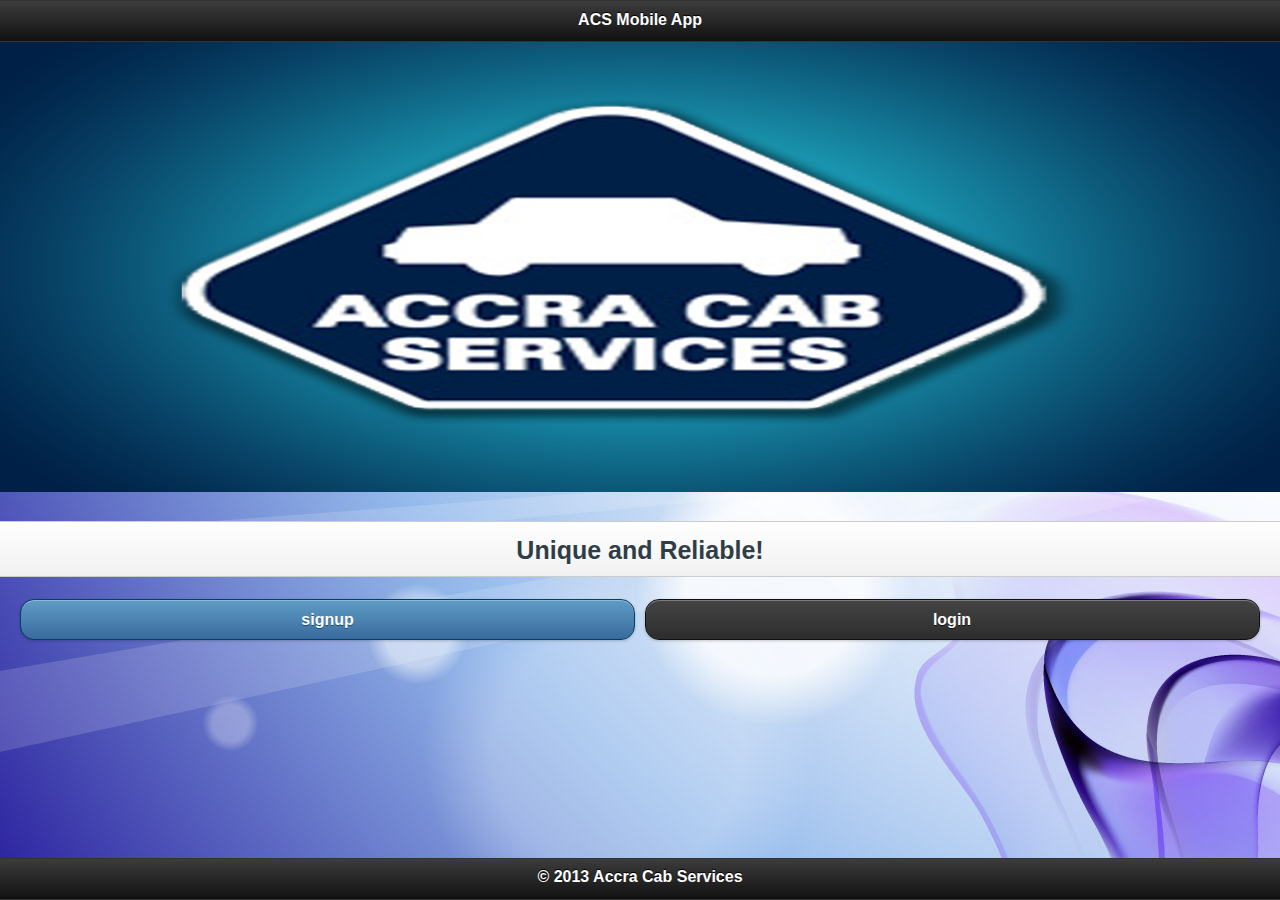
<file: acs-user.html>
<!DOCTYPE html>
<html>
<head>
    <title>Accra Cab Services</title>
    <!-- <meta name="viewport" content="width=device-width, initial-scale=1">  -->
    <link rel="stylesheet" href="css/jquery.mobile-1.3.1.min.css">
    <link rel="stylesheet" href="css/jqm-datebox-1.1.0.css">
    <script src="js/jquery-1.9.1.min.js"></script>
    <script src="js/jquery.mobile-1.3.1.min.js"></script>

    <script type="text/javascript" src="js/jqm-datebox.core.min.js"></script>
    <script type="text/javascript" src="js/jqm-datebox.mode.datebox.min.js"></script>
    <script type="text/javascript" src="js/jqm-datebox.mode.flipbox.min.js"></script>

    <!--<script type="text/javascript" src="http://dev.jtsage.com/cdn/datebox/i18n/jquery.mobile.datebox.i18n.en_US.utf8.js"></script>-->

    <link rel="stylesheet" href="css/style.css">
    <script>
        $(document).bind("mobileinit", function(evt) {
            alert("Mobile initialization event fired");
            $.mobile.defaultPageTransition = "none";
        });
    </script>

</head>
<body>
<!-- Welcome -->
<section data-role="page" id="welcome">
    <header data-role="header">
        <h1>ACS Mobile App</h1>
    </header>
    <img src="img/ACS%20LOGO.png" style="height:50%; width:100%;">
    <div data-role="content" >
        <ul data-role="listview" style="margin-top: 10px">
            <li data-icon="false"><a href="" style="text-align:center; font-size: 25px">Unique and Reliable!</a></li>
        </ul>
        <fieldset class="ui-grid-a" data-role="fieldcontain" style="margin-top: 30px">
            <div class="ui-block-a"><a href="#signup" data-role="button" data-theme="b">signup</a></div>
            <div class="ui-block-b"><a href="#login" data-role="button" data-theme="a">login</a></div>
        </fieldset>
    </div>
    <div data-role="footer" data-postion="fixed">
        <h1>&copy 2013 Accra Cab Services</h1>
    </div>
</section>

<!-- signup -->
<div data-role="page" id="signup">
    <div data-role="header" data-theme="b">
        <h1>Sign Up</h1>
    </div>
    <div data-role="content">
        <form method="post" name="signup" data-role="fieldcontain"  style="margin:25% 0 10%">
            <input lable for="username" type="text" placeholder="user name">
            <input lable for="phoneNumber" type="text" placeholder="phone number">
            <input lable for="password" type="password" placeholder="password">
            <input lable for="verifyPassword" type="password" placeholder="verify password">
            <a href="#user-details" data-role="button"  data-theme="b">Sign Up</a>
        </form>
        <div>
            <p style="text-align: center; font-size: 20px; height: 50px">Do you have an account already?<br>Please log in</p>
            <a href="#login" data-role="button"  data-theme="a">Log In</a>
        </div>
    </div>
    <div data-role="footer">
        <h3>&copy 2013 Accra Cab Services</h3>
    </div>
</div>

<!-- user details -->
<div data-role="page" id="user-details">
    <header data-role="header">
        <h1>User Details</h1>
    </header>
    <div data-role="content">

        <form method="GET" name="user-details">
            <input lable for="username" type="text" placeholder="user name">
            <input name="firstname" type="text" placeholder="first name">
            <input name="lastname" type="text" placeholder="last name">
            <input name="phoneNumber" type="text" placeholder="phone number">
            <input name="password" type="password" placeholder="password">
            <a href="#start-page" data-role="button"  data-theme="b">Sign Up</a>
        </form>
    </div>
    <footer data-role="footer">
        <h3>&copy 2013 Accra Cab Services</h3>
    </footer>
</div>

</div>

<!--log in-->
<div data-role="page" id="login">
    <header data-role="header" data-theme="b"><h1>Login</h1></header>
    <div data-role="content">
        <form method="post" name="signup" style="margin:25% 0 10%">

            <input lable for="userphonenumber" type="text" placeholder="phone number">
            <input lable for="password" type="password" placeholder="password">

            <a href="#start-page" data-role="button"  data-theme="b">Log In</a>
        </form>
        <div>
            <p style="text-align: center; font-size: 20px; height: 50px">Don't have an account? <br> Signup now</p>
            <a href="#signup" data-role="button" data-theme="a">Sign up</a>
        </div>
    </div>
    <footer data-role="footer">
        <h3>&copy 2013 Accra Cab Services</h3>
    </footer>
</div>

<!-- User Start Page -->
<div data-role="page" id="start-page">
    <header data-role="header" data-theme="b">
        <a href="" data-icon="home" data-theme="c" data-mini="true">Home</a>
        <h1>Home</h1>
        <a href="#welcome" data-icon="delete" data-theme="a">Logout</a>
    </header>

    <div data-role="content">
        <p style="text-align:center"><h2>How may we serve you today?</h2></p>

        <div>
            <ul data-role="listview" data-inset="true">
                <li ><a href="#request-cab"><img src="img/requestcab.png" class="ui-li-thumbnail"> Request a Cab</a></li>
                <li><a href="#reserve-cab"><img src="img/bookcab.png" class="ui-li-thumbnail">Reserve a Cab</a></li>
                <li><a href="#check-history"><img src="img/history.png" class="ui-li-thumbnail">Check History</a></li>
                <li><a href="#feedback"><img src="img/feedback.png" class="ui-li-thumbnial">Feedback</a></li>
            </ul>
        </div>
    </div>
    <footer data-role="footer">
        <h3>&copy 2013 Accra Cab Services</h3>
    </footer>
</div>

<!--Request Cab-->
<div data-role="page" id="request-cab">
    <header data-role="header" data-theme="b">
        <a href="#start-page" data-icon="arrow-l" data-theme="c" data-mini="true">Back</a>
        <h1>Request a Cab</h1>
        <a href="#welcome" data-icon="delete" data-theme="a">Logout</a>
    </header>
    <div data-role="content">
        <form method="post">
            <input type="text" name="location" placeholder="location">
            <input type="text" name="destination" placeholder="destination">
            <label for="mydate">Some Date</label>

            <input name="mydate" id="mydate" type="date" data-role="datebox"
                   data-options='{"mode": "flipbox"  "overrideDateFormat": "mm/dd/YYYY"}'>
            <input name="mydate" id="mytime " type="time" data-role="datebox"
                   data-options='{"mode": "flipbox"}'>

            <input type="date" name="date" placeholder="date" value="date" style="color: #a9a9a9">
            <input type="time" name="time" placeholder="time" autocomplete="on" value="time" style="color: #a9a9a9">
            <fieldset class="ui-grid-a">
                <div class="ui-block-a"><a href="#request-confirmation" data-role="button" data-theme="b">Send Request</a></div>
                <div class="ui-block-b"><a href="#start-page" data-role="button" data-theme="a">Cancel</a></div>
            </fieldset>
        </form>
    </div>
    <footer data-role="footer">
        <h3>&copy 2013 Accra Cab Services</h3>
    </footer>
</div>

<!--Reserve Cab-->
<div data-role="page" id="reserve-cab">
    <header data-role="header" data-theme="b">
        <a href="#start-page" data-icon="arrow-l" data-theme="c" data-mini="true">Back</a>
        <h1>Reserve a Cab</h1>
        <a href="#welcome" data-icon="delete" data-theme="a">Logout</a>
    </header>
    <div data-role="content">
        <div data-role="content">
            <form method="post" style="color: #a9a9a9">
                <input type="text" name="location" placeholder="location">
                <input type="text" name="destination" placeholder="destination">
                <input type="date" name="date-from" placeholder="beginning from" value="beginning from" style="color: #a9a9a9">
                <input type="date" name="date-to" placeholder="ending on" value="ending on" style="color: #a9a9a9">
                <input type="time" name="time-from" placeholder="at what time?" value="at what time?" style="color: #a9a9a9">
                <input type="time" name="time-to" placeholder="till what time?" value="till what time?" style="color: #a9a9a9">
                <fieldset class="ui-grid-a">
                    <div class="ui-block-a"><a href="#request-confirmation" data-role="button" data-theme="b">Send Request</a></div>
                    <div class="ui-block-b"><a href="#start-page" data-role="button" data-theme="a">Cancel</a></div>
                </fieldset>
            </form>
        </div>
        <footer data-role="footer">
            <h3>&copy 2013 Accra Cab Services</h3></footer>
    </div>
</div>

<!--Check History-->
<div data-role="page" id="check-history">
    <header data-role="header" data-theme="b">
        <a href="#start-page" data-icon="arrow-l" data-theme="c" data-mini="true">Back</a>
        <h1>Check History</h1>
        <a href="#welcome" data-icon="delete" data-theme="a">Logout</a>
    </header>
    <div data-role="content">
        <ul date="lisview" data-inset="true" data-role="list-divider">
            <li>
                you have been here
            </li>
        </ul>
    </div>
    <footer data-role="footer">
        <h3>&copy 2013 Accra Cab Services</h3>
    </footer>
</div>

<!--Feedback-->
<div data-role="page" id="feedback">
    <header data-role="header" data-theme="b">
        <a href="#start-page" data-icon="arrow-l" data-theme="c" data-mini="true">Back</a>
        <h1>Feedback</h1>
        <a href="#welcome" data-icon="delete" data-theme="a">Logout</a>
    </header>
    <div data-role="content">
        <h1 style="line-height: 50px">Rate our service</h1>
        <form>
            <fieldset data-role="controlgroup" style="margin-bottom: 30px">
                <input type="radio" name="radio-mini" id="radio-mini-1" value="choice-1" checked="checked"/>
                <label for="radio-mini-1">Price</label>
                <input type="radio" name="radio-mini" id="radio-mini-2" value="choice-2"/>
                <label for="radio-mini-2">Customer Care</label>
                <input type="radio" name="radio-mini" id="radio-mini-3" value="choice-3"/>  <label for="radio-mini-3">Security</label>
            </fieldset>
            <textarea placeholder="Tell us how you feel about our service" style="min-height: 100px; margin-bottom: 30px"></textarea>
            <fieldset class="ui-grid-a">
                <div class="ui-block-a"><a href="#request-confirmation" data-role="button" data-theme="b">Send Feedback</a></div>
                <div class="ui-block-b"><a href="#start-page" data-role="button" data-theme="a">Cancel</a></div>
            </fieldset>
        </form>
    </div>
    <footer data-role="footer">
        <h3>&copy 2013 Accra Cab Services</h3>
    </footer>
</div>

<!--Feedback-Thanks-->
<div id="feedback-thanks" data-role="dialog">
    <div data-role="header" data-dismissible="false" data-potision-to-window><h1>Thank You</h1></div>
    <div data-role="content">
        <div>
            <p style="text-align:center">We deeply appreciate your feedback.<br>Thank you.</p>
        </div>
    </div>
    <footer data-role="footer">
        <h3>&copy 2013 Accra Cab Services</h3>
    </footer>
</div>
<!--request-confirmation-->
<div id="request-confirmation" data-role="dialog">
    <div data-role="header" data-dismissible="false" data-potision-to-window><h1>Request Received</h1></div>
    <div data-role="content">
        <div>
            <p style="text-align:center">Your Request has been received. It is receiving immediate attention. We will get back to you in a minute.<br>Thank you.</p>
        </div>
    </div>
    <footer data-role="footer">
        <h3>&copy 2013 Accra Cab Services</h3>
    </footer>
</div>

<!--next page here-->
<div data-role="page" id="????">
    <header data-role="header">
        <nav data-role="navbar" >
            <ul>
                <!-- <li><a href="#start-page" class="ui-btn-active ui-state-persist" data-icon="start-page"></a></li> -->

            </ul>
        </nav>
    </header>
    <div data-role="content"></div>
    <footer data-role="footer">
        <h3>&copy 2013 Accra Cab Services</h3>
    </footer>
</div>
</body>
</html>
</file>
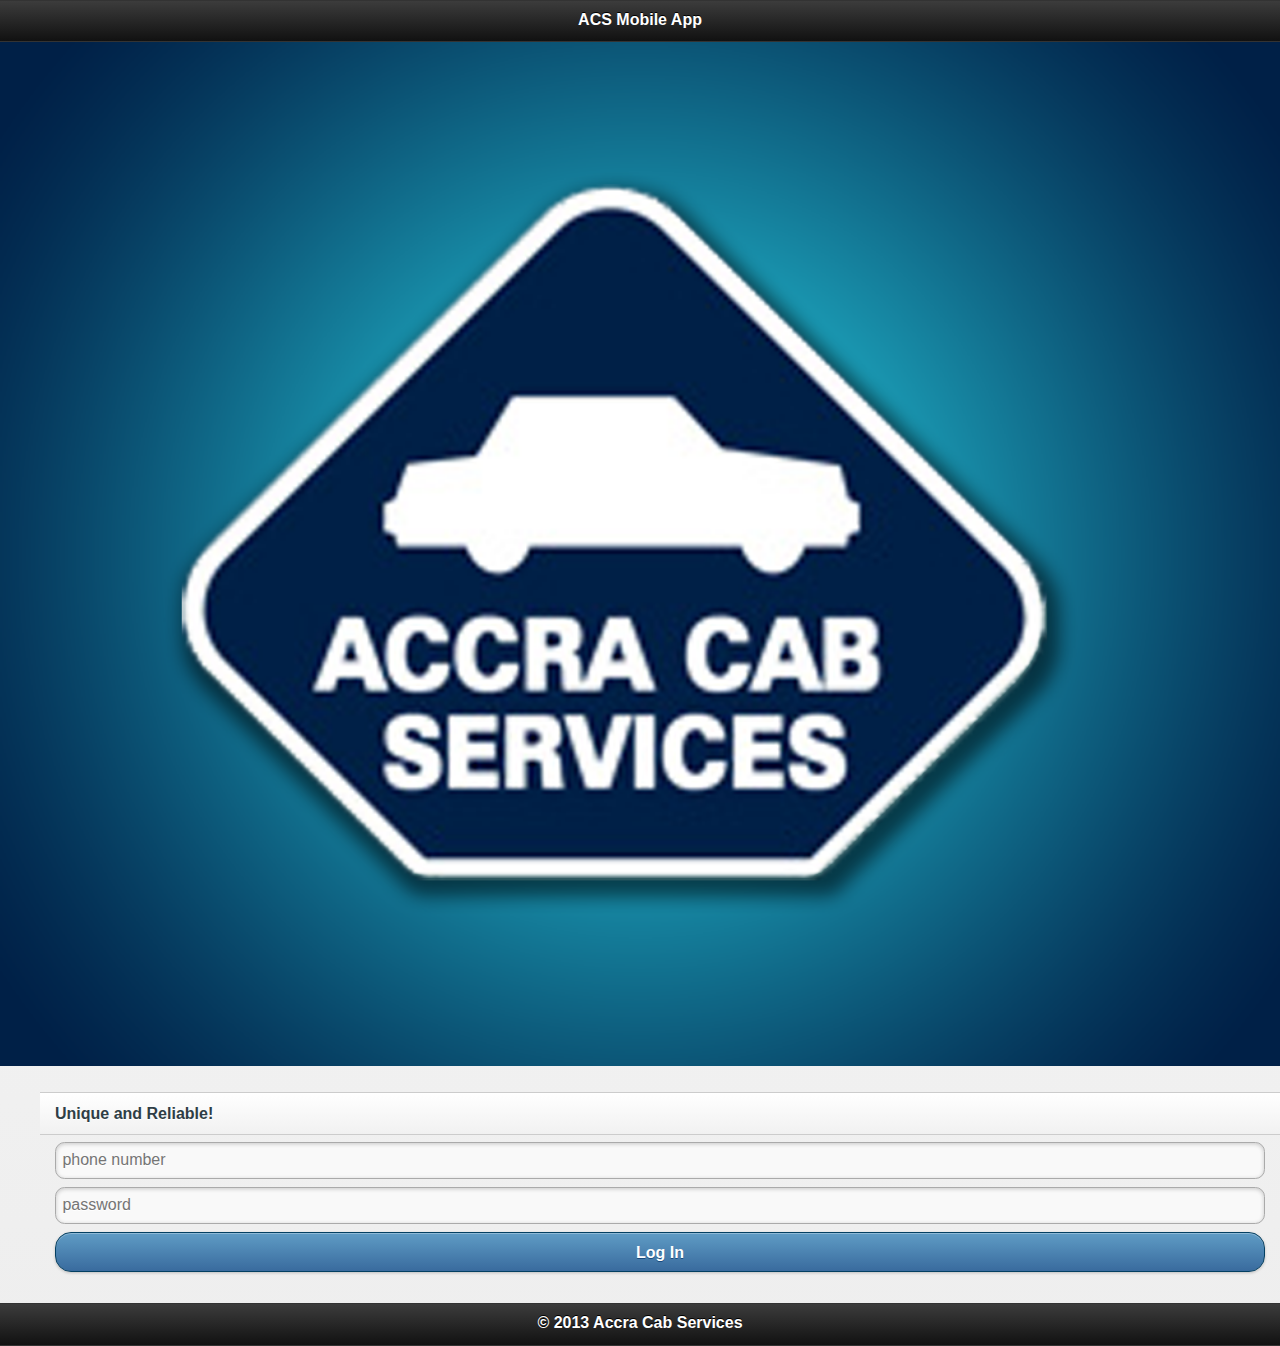
<file: asc-drv.html>
<!DOCTYPE html>
<html>
<head>
	<title>Accra Cab Services</title>
	<meta name="viewport" content="width=device-width, initial-scale=1"> 
	<link rel="stylesheet" href="jquery.mobile-1.3.1.min.css" />
	<script src="jquery-1.9.1.min.js"></script>
	<script src="jquery.mobile-1.3.1.min.js"></script>
</head>
<body>
	<!-- Welcome -->
	<section data-role="page" id="welcome">
		<header data-role="header">
		<h1>ACS Mobile App</h1>	
		</header>
		<div><img src="./img/ACS%20LOGO.png" style="height:100%; width:100%;"></div>
			<div data-role="content">
				<ul data-role="listveiw" data-inset="true">
					<h1 >
						<ul data-role="listview">
							<li data-icon="false"><a href="" >Unique and Reliable!</a></li>
						</ul>
					</h1>
				<form method="post" name="signup">			
				<input lable for="userphonenumber" type="text" placeholder="phone number"></input>
				<input lable for="password" type="password" placeholder="password"></input>	
				<a href="#start-page" data-role="button" data-transition="slide" data-theme="b">Log In</a>
				</form>	
				</ul>
			</div>
		</div> 
		</div>
		<div data-role="footer">
			<h3>&copy 2013 Accra Cab Services</h3>
		</div>
	</section>

	<!-- User Start Page -->
	<div data-role="page" id="start-page">
			<header data-role="header">
			<nav data-role="navbar" >
			<ul>
			<li><a href="#start-page" class="ui-btn-active ui-state-persist" data-icon="home"></a></li>
			
			</ul>	
			</nav>	
			</header>

			<div data-role="content">
				<div data-role="collapsible-set">
				<div data-role="collapsible" data-collapsible="false">
					<h1>Incoming Request</h1>
					<p>There are no pending requests</p>
				</div>
				<div data-role="collapsible">
					<h1>Active Request</h1>
					<p>There are no active requests</p>
				</div>
				<div data-role="collapsible">
					<h1>Scheduled Requests</h1>
					<p>There are no scheduled requestss</p>
				</div>
				<div data-role="collapsible">
					<h1>Completed Request</h1>
					<p>There are no completed requests</p>
				</div>
			</div>	
			<footer data-role="footer">
			<h3>&copy 2013 Accra Cab Services</h3>	
			</footer>
		</div>


<!-- page 2-->
	<div data-role="page" id="page2">
		<header data-role="header">
			<h1>This is page 2</h1>
		</header>
		<div data-role="content">
			<h2>This is page 2 Content</h2>
			<a href="#page1">Go to page 1</a>
		</div>
		<footer data-role="footer">
			<h2>This is page 2 footer</h2>
		</footer>
	</div>
	
 
</body>
</html>
</file>
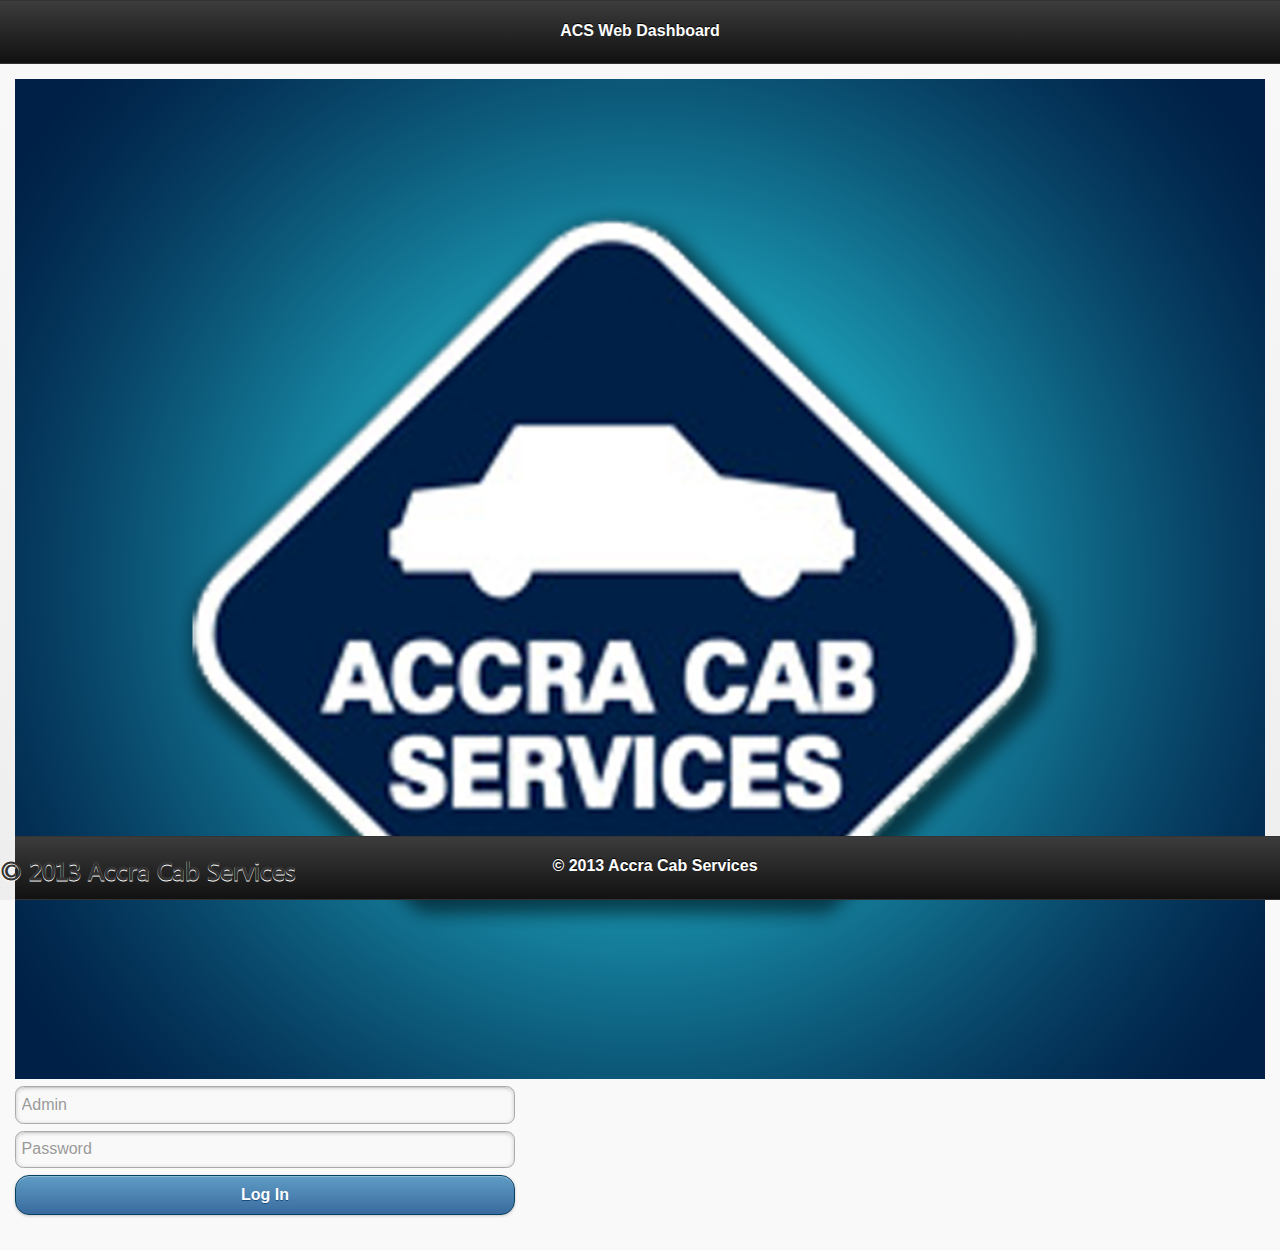
<file: dispatch.html>
<!DOCTYPE html>
<html lang="eng">
<head>
	<title>Accra Cab Services</title>
	<meta name="viewport" content="width=device-width, initial-scale=1"> 	
	<link rel="stylesheet" href="css/bootstrap.min.css">
	<link rel="stylesheet" href="css/style.css">
	<link rel="stylesheet" href="jquery.mobile-1.3.1.min.css">
	<link rel="stylesheet" href="css/bootstrap-responsive.min.css">
	<script src="jquery-1.9.1.min.js"></script>
	<script src="jquery.mobile-1.3.1.min.js"></script>	

</head>
<body>
	<div data-role="page" id="welcome">
	<div data-role="header">
		<h1>ACS Web Dashboard</h1>	
	</div>
	<div data-role="content">
		<div>
			<img src="./img/ACS%20LOGO.png" style="height:100%; width:100%;">
		</div>
		<div>
			<form style="width:40%;">
			<input type="text" name="admin" placeholder="Admin">
			<input type="password" name="admin-passwrd" placeholder="Password">
			<a href="#dispatch-home" data-role="button" data-transition="slide" data-theme="b">Log In</a>
			</form>
		</div>
		<footer data-role="footer">
			<h3>&copy 2013 Accra Cab Services</h3>
		</footer>	
	</div>
	</div>

<!--Dashboard/Home-->
	<div data-role="page" id="dispatch-home">
		<header data-role="header">
		<nav data-role="navbar" >
			<ul>
			<li><a href="#start-page" class="ui-btn-active ui-state-persist" data-icon="home"></a></li>	
		</header>
		<div data-role="content" class="container-fluid">
		<div class="row-fliud">	
			<div class="span2" >
				<!-- <li class='divider'></li> -->
				<li class="nav-header">Client</li>
				<!-- <li class='divider'></li> -->
				<ul class="nav nav-tabs nav-stacked">
				<li><a href="">Pending Requests</a></li>
				<li><a href="">Active Requests</a></li>
				<li><a href="">Completed Requests</a></li>
				<li><a href="">Schedule</a></li>
				<li><a href="">Feedback</a></li>
				<li class='divider'></li>
				<li class="nav-header">Driver</li>
				<li class='divider'></li>
				<li><a href="">Active</a></li>
				<li><a href="">Avaliable</a></li>
				</ul>
			</div>
			<div class="span10" class="row">
				<div class="span5">
					<li class="nav-header">Pending Request</li>
					
					<div >
				
						<ul data-role="listview" data-inset="true">
						<li data-role="divider">Tuesday, April 30</li>
						<li ><a href="#">
							<h4>Francis Kofigah</h4>
							<p style="font-weight:bold">Transaction details go here but I have no idea how to format it as yet</p>
							<p class="ui-li-aside">Pickup Time 12:15PM</p></a>
						</li>

						<li ><a href="#">
							<h4>Francis Kofigah</h4>
							<p style="font-weight:bold">Transaction details go here but I have no idea how to format it as yet</p>
							<p class="ui-li-aside">Pickup Time 12:15PM</p></a>
						</li>

						<li ><a href="#">
							<h4>Francis Kofigah</h4>
							<p style="font-weight:bold">Transaction details go here but I have no idea how to format it as yet</p>
							<p class="ui-li-aside">Pickup Time 12:15PM</p></a>
						</li>

						<li ><a href="#">
							<h4>Francis Kofigah</h4>
							<p style="font-weight:bold">Transaction details go here but I have no idea how to format it as yet</p>
							<p class="ui-li-aside">Pickup Time 12:15PM</p></a>
						</li>

						</ul>
					</div>
					<div>
					<li class="nav-header">Active Request</li>
					<div >
				
						<ul data-role="listview" data-inset="true">
						<li data-role="divider">Tuesday, April 30</li>
						<li ><a href="#">
							<h4>Francis Kofigah</h4>
							<p style="font-weight:bold">Transaction details go here but I have no idea how to format it as yet</p>
							<p class="ui-li-aside">Pickup Time 12:15PM</p></a>
						</li>

						
						<li ><a href="#">
							<h4>Francis Kofigah</h4>
							<p style="font-weight:bold">Transaction details go here but I have no idea how to format it as yet</p>
							<p class="ui-li-aside">Pickup Time 12:15PM</p></a>
						</li>
						</div>
					</div>
				</div>
				<div class="span4">
					<div>
					<li class="nav-header">Active Drivers</li>
					<div >
				
						<ul data-role="listview" data-inset="true">
						<li data-role="divider">Tuesday, April 30</li>
						<li ><a href="#">
							<h4>Francis Kofigah</h4>
							<p style="font-weight:bold">Transaction details go here but I have no idea how to format it as yet</p>
							<p class="ui-li-aside">Pickup Time 12:15PM</p></a>
						</li>

						
						<li ><a href="#">
							<h4>Francis Kofigah</h4>
							<p style="font-weight:bold">Transaction details go here but I have no idea how to format it as yet</p>
							<p class="ui-li-aside">Pickup Time 12:15PM</p></a>
						</li>
						</div>
					</div>
					<li class="nav-header">Available Drivers</li>
					<div >
				
						<ul data-role="listview" data-inset="true">
						<li data-role="divider">Tuesday, April 30</li>
						<li ><a href="#">
							<h4>Francis Kofigah</h4>
							<p style="font-weight:bold">Transaction details go here but I have no idea how to format it as yet</p>
							<p class="ui-li-aside">Pickup Time 12:15PM</p></a>
						</li>

						
						<li ><a href="#">
							<h4>Francis Kofigah</h4>
							<p style="font-weight:bold">Transaction details go here but I have no idea how to format it as yet</p>
							<p class="ui-li-aside">Pickup Time 12:15PM</p></a>
						</li>
						</div>
					</div>

				</div>
			</div>	
		</div>
		</div>
		<footer data-role="footer">
			<h3>&copy 2013 Accra Cab Services</h3>
		</footer>
	</div>
</body>
</html>
</file>
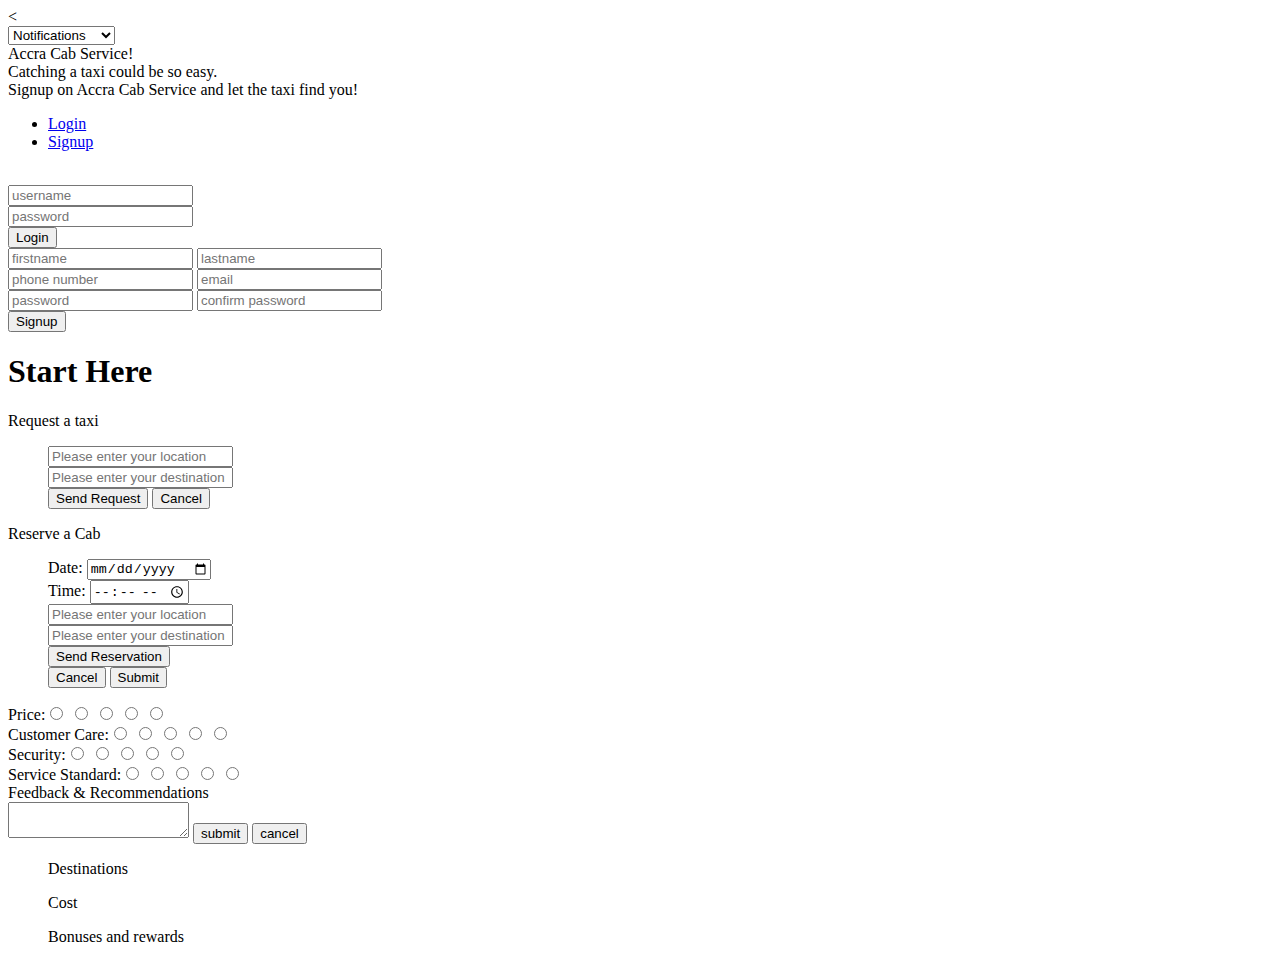
<file: user.html>
<!DOCTYPE html>
<<html>
<head>
	<title>Accra Cab Services</title>
</head>
<header>
	<div id="settings">
		<select>Settings
			<option value="notification">Notifications</option>
			<option value="profile">Profile</option>
			</option>
			<option value="close-account">Close account</option>
		</select>

	</div>
</header>
<body>
	<body class='container'>
	<div id='name'>Accra Cab Service!
		<div>Catching a taxi could be so easy.<br>Signup on Accra Cab Service and let the taxi find you!</div>
	</div>
	<div>
		<ul class="nav nav-tabs">
			<li class="active"><a href="#login-body">Login</a></li>
	 		<li><a href="#signup-body">Signup</a></li>
	 	</ul>
	</div>
	<div id='login-body'><br>
		<form>
			<input type='text' name='username' placeholder='username'><br>
			<input type='password' name='password' placeholder='password'><br>
			<button type='button'>Login</button>
		</form>
	</div>
	<div id='signup-body'>
		<form>
			<input type='text' name='firstname' placeholder='firstname'>
			<input type='text' name='lastname' placeholder='lastname'><br>
			<input type='text' name='phone-number' placeholder='phone number'>
			<input type='email' name='email' placeholder='email'><br>
			<input type='password' name='password' placeholder='password'>
			<input type='password' name='confirm-password' placeholder='confirm password'><br>
			<button type='button'>Signup</button>
		</form>	
	</div>
	<section>
		<!--Start Page-->
		<section >
			<h1>Start Here </h1>
			<div id="request-taxi">Request a taxi
				<ul>
					<input type="text" name="location" placeholder="Please enter your location"><br>
					<input type="text" name="destination" placeholder="Please enter your destination"><br>
					<button type="button" name="send-request">Send Request</button>
					<button type="button" name="cancel">Cancel</button>
				</ul>
			</div id="reserve-cab"> Reserve a Cab	
			<div>
				<ul>
					<form action="select-date" name="date">
						Date: <input type="date" name="reservation-date"><br>
						Time: <input type="time" name="reservation-time"><br>
						<input type="text" name="location" placeholder="Please enter your location"><br>
						<input type="text" name="destination" placeholder="Please enter your destination"><br>
						<button type="button" name="send-reservation">Send Reservation</button><br>
						<button type="button" name="cancel-reservation">Cancel</button>
						<input type="submit" value="Submit">
					</form>	
				</ul>
			</div id="rate-service">
				<form action="rate-service">
					Price:<input type="radio" name="price"></input>
					<input type="radio" name="price"></input>
					<input type="radio" name="price"></input>
					<input type="radio" name="price"></input>
					<input type="radio" name="price"></input><br>
					
					Customer Care:<input type="radio" name="customer-car"></input>
					<input type="radio" name="customer-car"></input>
					<input type="radio" name="customer-car"></input>
					<input type="radio" name="customer-car"></input>
					<input type="radio" name="customer-car"></input><br>
						

					Security:<input type="radio" name="security"></input>
					<input type="radio" name="security"></input>
					<input type="radio" name="security"></input>
					<input type="radio" name="security"></input>
					<input type="radio" name="security"></input><br>

					Service Standard:<input type="radio" name="service-standard"></input>
					<input type="radio" name="service-standard"></input>
					<input type="radio" name="service-standard"></input>
					<input type="radio" name="service-standard"></input>
					<input type="radio" name="service-standard"></input><br>

					Feedback & Recommendations<br>
					<textarea row="1" col="1"></textarea>
					<button type="button" name="submit">submit</button>
					<button type="button" name="submit">cancel</button>
				</form>	
			<div id="check-history">
				<ul>Destinations
				</ul>
				<ul>Cost
				</ul>
				<ul>Bonuses and rewards
				</ul>
			</div>		
		
	</section>
</body>
</html>
</file>
<file: css/style.css>
@font-face {
    font-family: 'SegoeUI-SemiBold';
    src: url('fonts/seguisb.eot');
    src: url('fonts/seguisb.eot?#iefix') format('embedded-opentype'),
         url('fonts/seguisb.woff') format('woff'),
         url('fonts/seguisb.ttf') format('truetype'),
         url('fonts/seguisb.svg#seguisb') format('svg');
    font-weight: normal;
    font-style: normal;
}
@font-face {
    font-family: 'SegoeUI';
    src: url('fonts/segoeui.eot');
    src: url('fonts/segoeui.eot?#iefix') format('embedded-opentype'),
         url('fonts/segoeui.woff') format('woff'),
         url('fonts/segoeui.ttf') format('truetype'),
         url('fonts/segoeui.svg#segoeui') format('svg');
    font-weight: normal;
    font-style: normal;
}
* { margin: 0; padding: 0; outline: 0; }

body, html { height: 100%; }

body {
    font-size: 14px;
    line-height: 18px;
    font-family: 'SegoeUI', arial, sans-serif;
    color: #aeaeae;
    background: #fff;
    min-width:480px;
}

a { color: #0252aa; text-decoration: none; cursor: pointer; }
a:hover { text-decoration: underline; }
a img { border: 0; }

input, textarea, select { font-size: 14px; font-family: 'SegoeUI', arial, sans-serif; color:#393939;  }
textarea { overflow: auto; }

.cl { display: block; height: 0; font-size: 0; line-height: 0; text-indent: -4000px; clear: both; }
.notext { font-size: 0; line-height: 0; text-indent: -4000px; }
.left, .alignleft { float: left; display: inline; }
.right, .alignright { float: right; display: inline; }

#wrapper { min-height:100%; position:relative;  }

#bg { position:absolute; overflow:hidden; left:0; right:0; z-index: 1; width:100%; height:100%; }
#bg img { min-width:100%; min-height:auto;   position:relative; opacity: 0; -moz-opacity: 0; filter:alpha(opacity=0); }

.content-box { width:322px;  z-index: 2; position:relative; left:50%; top:0; padding:34px 0;   }
.content-box.type2 { padding-top:77px;  }
.content-box.type2 .blackbox form{ padding-top:6px;  }

h1#logo { padding-bottom:20px; }
h1#logo a { background:url(/img/devis-taxi.png); background-repeat:no-repeat; display:block; height:170px; width:400px; }
h1#logo.lead-logo { padding-bottom:14px;   }
h1#logo.lead-logo a { width:180px; height:31px; background-image:url(/img/lead-logo.png); margin:0 auto; }

.blackbox {
    background:#222; 
	background: -moz-linear-gradient(top,  rgba(0,0,0,0.8) 0%, rgba(0,0,0,0.6) 50%, rgba(0,0,0,0.8) 100%);
	background: -webkit-gradient(linear, left top, left bottom, color-stop(0%,rgba(0,0,0,0.8)), color-stop(50%,rgba(0,0,0,0.6)), color-stop(100%,rgba(0,0,0,0.8)));
	background: -webkit-linear-gradient(top,  rgba(0,0,0,0.8) 0%,rgba(0,0,0,0.6) 50%,rgba(0,0,0,0.8) 100%);
	background: -o-linear-gradient(top,  rgba(0,0,0,0.8) 0%,rgba(0,0,0,0.6) 50%,rgba(0,0,0,0.8) 100%);
	background: -ms-linear-gradient(top,  rgba(0,0,0,0.8) 0%,rgba(0,0,0,0.6) 50%,rgba(0,0,0,0.8) 100%);
	background: linear-gradient(to bottom,  rgba(0,0,0,0.8) 0%,rgba(0,0,0,0.6) 50%,rgba(0,0,0,0.8) 100%);
	border-radius:7px;
	-moz-border-radius:7px;
	-webkit-border-radius:7px;
}
.blackbox { text-align:center; padding-bottom:17px; margin-bottom:11px;  }
.blackbox h3,
.blackbox h2 { font-family: 'SegoeUI-SemiBold'; font-size:28px; line-height:28px; color:#fff; font-weight:normal; padding:20px 40px;  letter-spacing:-2px; }
.blackbox h3 { font-size:22px; line-height:26px; padding:12px 30px; }
.blackbox p { padding-bottom:10px; text-shadow:1px 1px 1px rgba(0,0,0,0.7)  }
.blackbox form { padding:10px 0 16px;  }
.blackbox .field { background-color:#fff; font-size:14px; padding:6px 10px; border:0; width:256px; margin-bottom:16px;  }
.blackbox .field {
	box-shadow: inset 0 2px 2px rgba(0,0,0,0.3);
	-moz-box-shadow: inset 0 2px 2px rgba(0,0,0,0.3);
	-webkit-box-shadow: inset 0 2px 2px rgba(0,0,0,0.3);
	border-radius:4px;
	-moz-border-radius:4px;
	-webkit-border-radius:4px;
}
.blackbox .submit { background: #00b4ff url(/img/submit-arrow.png) no-repeat 220px 10px; color:#fff; border:1px solid #6ed4ff; font-family: 'SegoeUI-SemiBold'; width:276px; height:35px; cursor:pointer; font-size:18px;  }  
.blackbox .submit { -webkit-appearance:none; line-height:18px; padding: 0 26px 4px 0;  }  
.blackbox .submit:hover { background-color:#059edd;  }  

.footer { color:#fff; text-align:center; text-shadow:1px 1px 1px rgba(0,0,0,0.7) }
.footer a { color:#fff;  }

@media only screen and (max-width: 1024px) {
    
    .content-box { margin-left:-160px;  }
}

[data-role=page]{
    height: 100% !important;
    position:relative !important;
    background-image: url("../img/(36).jpg");
    background-size: auto;
    background-repeat: no-repeat;
}

[data-role=footer]{
    bottom:0;
    position:absolute !important;
    top: auto !important;
    width:100%;
}

input[type='text']{
    background-color: black;
    border: 5px solid #000000;
    padding: 80px 0;
    margin: 50px;
}

a:hover, a:active{
    text-decoration: none;
}
</file>
<file: css/jqm-datebox-1.1.0.css>
/*
 * jQuery Mobile Framework : plugin to provide a date and time picker.
 * Copyright (c) JTSage
 * CC 3.0 Attribution.  May be relicensed without permission/notification.
 * https://github.com/jtsage/jquery-mobile-datebox
 */
 
/* Base input element Styles */

.ui-input-datebox { width: 97%; background-image: none; padding: .4em; line-height: 1.4; font-size: 16px; display: block; padding-top: 0px; padding-bottom: 0px; } 
.ui-input-datebox { min-height: 38px; } /* Fix for IE8 */
.ui-input-datebox .ui-btn-icon-notext { margin-top: 5px !important; margin-bottom: 5px !important; }
.ui-input-datebox input { width: 100% !important; padding: 0 !important; margin-top: 5px !important; margin-right: -40px !important; border: 1px solid transparent !important; vertical-align: middle; display: inline-block !important; background-color: transparent; zoom: 1; *display: inline; }
.ui-input-datebox input:focus { outline: none;}
.ui-input-datebox .ui-btn-text {display: none;}
.ui-input-datebox.ui-mini { min-height: 30px; font-size: 14px; }
.ui-input-datebox.ui-mini .ui-btn-icon-notext { margin-top: 2px !important; margin-bottom: 2px !important; }
.ui-icon-datebox { background-image: url('image/datebox.png') !important; background-repeat: no-repeat; background-position: 99% 8px; }
.ui-icon-datebox-alt { background-image: url('image/datebox.png') !important; background-repeat: no-repeat; background-position: 99% -28px; }
.ui-mini.ui-icon-datebox { background-position: 99% 6px; }
.ui-mini.ui-icon-datebox-alt { background-position: 99% -30px; }

@media all and (min-width: 450px){
  .ui-field-contain .ui-input-datebox { width: 75%; display: inline-block; } 
  .ui-hide-label .ui-input-datebox { width: 100%; }
}

/* Full width if in a grid, ignore the media query */
.ui-grid-a .ui-input-datebox { width: 97%; }
.ui-grid-b .ui-input-datebox { width: 97%; }
.ui-grid-c .ui-input-datebox { width: 97%; }
.ui-grid-d .ui-input-datebox { width: 97%; }
.ui-grid-e .ui-input-datebox { width: 97%; }

/* Define a grid, just in case. */
/* grid d: 16.65/16.65/16.65/16.65/16.65/16.65 */
.ui-grid-e .ui-block-a, .ui-grid-e .ui-block-b, .ui-grid-e .ui-block-c, .ui-grid-e .ui-block-d, .ui-grid-e .ui-block-e, .ui-grid-e .ui-block-f { width: 16.65%; }
.ui-grid-e > :nth-child(n) { width: 16.65%; }
.ui-grid-e .ui-block-a { clear: left; }

.ui-grid-e { overflow: hidden; }
.ui-block-f { margin: 0; padding: 0; border: 0; float: left; min-height: 1px; -webkit-box-sizing: border-box; -moz-box-sizing: border-box; -ms-box-sizing: border-box; box-sizing: border-box; }

/* Calendar Mode Styles */

.ui-datebox-gridheader { text-align: center; }
.ui-datebox-gridheader h4 { text-align: center; display: inline-block; margin-top: 10px; margin-bottom: 10px; zoom:1; *display: inline;}
.ui-datebox-gridplus { float: right; }
.ui-datebox-gridminus { float: left; }
.ui-datebox-gridplus-rtl { float: left; }
.ui-datebox-gridminus-rtl { float: right; }
.ui-datebox-gridrow { margin-left: 5px; margin-right: 5px; }
.ui-datebox-grid { clear: both; margin-bottom: 5px; }
.ui-datebox-griddate { width: 36px; height: 30px; display: inline-block; vertical-align: middle; text-align: center; line-height: 30px; font-weight: bold; font-size: 12px; zoom:1; *display: inline;}
.ui-datebox-griddate-week { width: 31px; height: 30px; display: inline-block; vertical-align: middle; text-align: center; line-height: 30px; font-weight: bold; font-size: 12px; zoom:1; *display: inline;}
.ui-datebox-griddate-empty { border: 1px solid transparent; color: #888; }
.ui-datebox-griddate-label { height: 15px !important; line-height: 15px !important; color: black;}
.ui-datebox-griddate-disable { color: #888; }

/* Android Mode Styles */

.ui-datebox-header h4 { margin-top: 5px; margin-bottom: 5px; text-align: center; }
.ui-datebox-container fieldset div { margin: 0px !important; }
.ui-datebox-dboxin input { text-align: center; }
.ui-datebox-dboxin label { width: 100%; text-align: center; display: block; margin-top: 5px; margin-bottom: -8px; }
.ui-datebox-controls { text-align: center; }
.ui-datebox-controls div { width: 77px; text-align: center; display: inline-block; zoom: 1; *display: inline;}
.ui-datebox-scontrols { text-align: center; }
.ui-datebox-scontrols div { width: 55px; text-align: center; display: inline-block; zoom: 1; *display: inline;}
.ui-datebox-scontrols .ui-datebox-sinput { width: 68px; }
.ui-datebox-scontrols .ui-datebox-sinput input { width: 48px; text-align: center; margin-left: 3px; }
.ui-datebox-input { width: 74px !important; margin-left: 1px; margin-right: 1px; text-align: center !important; display: inline-block !important; zoom:1; *display: inline; }

/* Slide Mode Styles */

.ui-datebox-slide { width: 280px; margin-left: auto; margin-right: auto;}
.ui-datebox-sliderow-d { margin-bottom: 5px; text-align: center; height: 40px; width: 280px; overflow: hidden;}
.ui-datebox-sliderow-ym { margin-bottom: 5px; text-align: center; height: 32px; width: 280px; overflow: hidden;}
.ui-datebox-sliderow-hi { text-align: center; height: 32px; width: 280px; overflow: hidden;}
.ui-datebox-sliderow-int { display: inline-block; white-space: nowrap;}

.ui-datebox-slideyear { text-align: center; display: inline-block; zoom:1; *display:inline; width: 84px; vertical-align: middle; line-height: 30px; height: 30px; font-size: 14px; font-weight: bold; }
.ui-datebox-slidemonth { text-align: center; display: inline-block; zoom:1; *display:inline; width: 51px; vertical-align: middle; line-height: 30px; height: 30px; font-size: 12px; font-weight: bold; }
.ui-datebox-slideday { text-align: center; display: inline-block; zoom:1; *display:inline; width: 32px; vertical-align: middle; line-height: 20px; height: 38px; font-size: 14px; font-weight: bold; }
.ui-datebox-slidehour { text-align: center; display: inline-block; zoom:1; *display:inline; width: 32px; vertical-align: middle; line-height: 22px; height: 24px; font-size: 14px; font-weight: bold; }
.ui-datebox-slidemins { text-align: center; display: inline-block; zoom:1; *display:inline; width: 32px; vertical-align: middle; line-height: 22px; height: 24px; font-size: 14px; font-weight: bold; }
.ui-datebox-slidearrow { text-align: center; display: inline-block; zoom:1; *display:inline; width: 10px; vertical-align: middle; line-height: 38px; height: 38px; font-size: 10px; font-weight: bold; }
.ui-datebox-slidewday { font-size: 10px; font-weight: normal; }

/* Flip Mode Styles */
.ui-datebox-flipcontent { text-align: center; height: 125px; margin-bottom: -40px;}
.ui-datebox-flipcontent div { margin-left: 3px; margin-right: 3px; width: 77px; height: 120px; display: inline-block; text-align: center; zoom: 1; *display: inline; overflow: hidden;}
.ui-datebox-flipcenter { border: 1px solid #eee; height: 40px; margin-left: 10px; width: 260px; margin-right: auto; margin-left: auto; position: relative; top: -45px;}
.ui-datebox-flipcontent ul { list-style-type: none; display: inline; }
.ui-datebox-flipcontent li { height: 30px; }
.ui-datebox-flipcontent li span { margin-top: 7px; display: block; }
/* Shared Styles */

.ui-datebox-container { border: 5px solid #111 !important; width: 280px; }
.ui-datebox-screen { position: absolute; top: 0px; left: 0px; width: 100%; height: 100%; }
.ui-datebox-screen-modal { background-color: black; -moz-opacity: 0.8; opacity:.80; filter: alpha(opacity=80); }
.ui-datebox-hidden { display: none; }
.ui-dialog .ui-datebox-container { border: none !important; }
.ui-datebox-collapse a { display: inline-block; width: 45% }

.ui-datebox-inline { margin-top: 5px; border: 5px solid #111111 !important; margin-left: auto; margin-right: auto; text-align: center; }
.ui-datebox-inlineblind { margin-top: 5px; border: 5px solid #111111 !important; margin-left: auto; margin-right: auto; text-align: center; }
</file>
